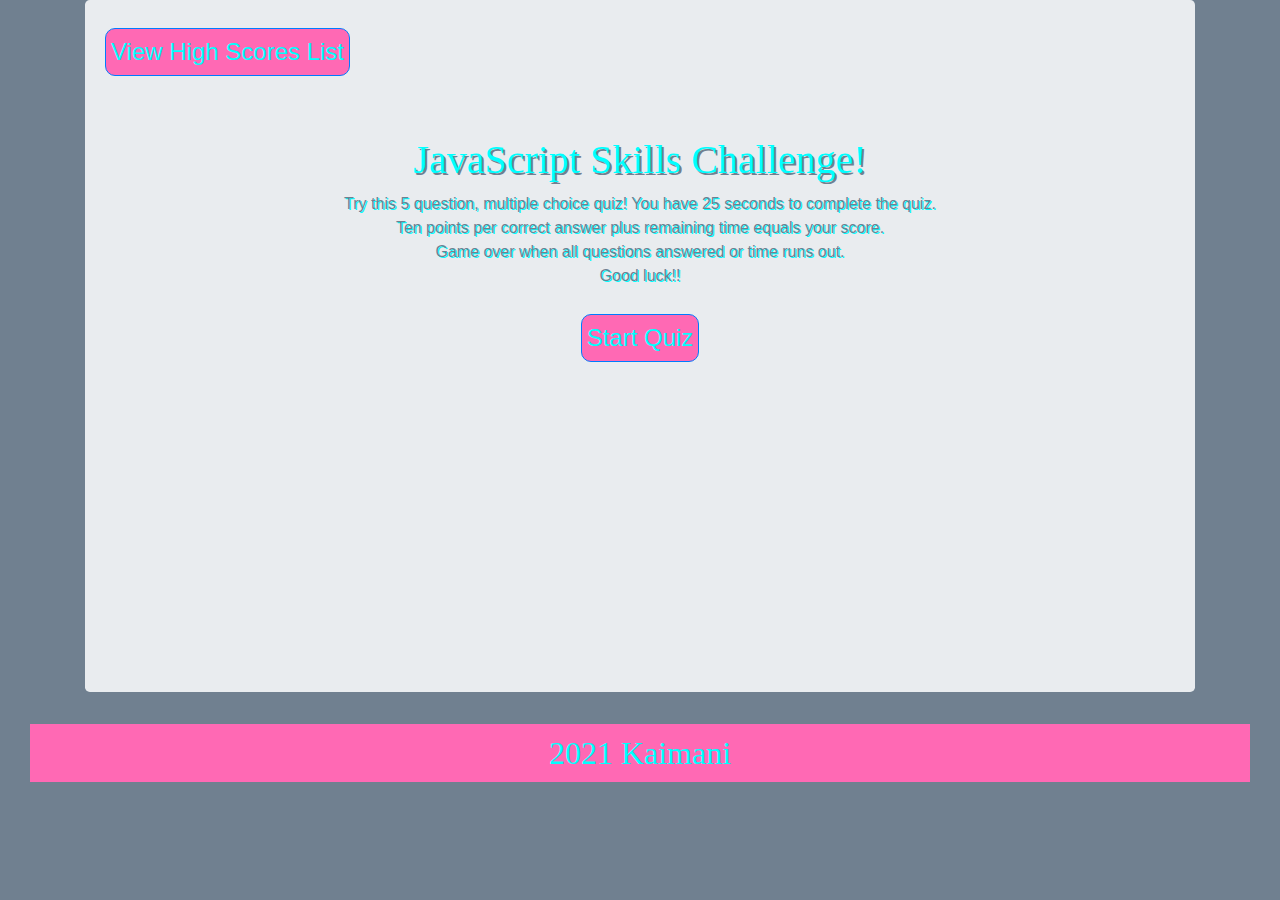
<file: index.html>
<!-- Quiz contains 5 multiple choice questions with four answers -->
<!-- 25 seconds timer, 10 second penalty deducted for incorrect answers ***** -->
<!-- Game Over = out of time or answered all questions correctly -->
<!-- Score is displayed as Correct Answers, ten points for each one correct -->
<!-- Score (number of correct answers) and user initials are logged in separate window (use local storage) -->
<!-- After entering initials user can save high score then reset and start over -->
<!-- High scores are stored and displayed -->


<!DOCTYPE html>
<html lang="en">

<head>
    <meta charset="UTF-8">
    <meta http-equiv="X-UA-Compatible" content="IE=edge">
    <meta name="viewport" content="width=device-width, initial-scale=1.0">
    <title>JS Code Quiz</title>

    <!-- link to Bootstrap CSS stylesheet -->
    <link rel="stylesheet" href="https://stackpath.bootstrapcdn.com/bootstrap/4.3.1/css/bootstrap.min.css"
    integrity="sha384-ggOyR0iXCbMQv3Xipma34MD+dH/1fQ784/j6cY/iJTQUOhcWr7x9JvoRxT2MZw1T" crossorigin="anonymous">
    <!-- my CSS stylesheet -->
    <link rel="stylesheet" href="assets/CSS/style.css">
</head>

<body>
  <div class="container">
    <main class="jumbotron">
      <header>
        <h2 id="score_display"></h2><h2 id="timer"></h2>
        <h2 <button id="highScoresBtn" type="button" class="btn btn-primary">View High Scores List</h2>
    </header>

    <section>
      <h1 class="quizInfo">JavaScript Skills Challenge!</h1>
        <p class="instructionsP">Try this 5 question, multiple choice quiz! You have 25 seconds to complete the quiz.  <br>
          Ten points per correct answer plus remaining time equals your score.<br>Game over when all questions answered or time runs out.<br>Good luck!!</p>
        <p class="instructionsP">
          <button id="startQuizBtn" type="button" class="btn btn-primary">Start Quiz</button>
        
          <!-- this is where the questions are stored and the buttons to click through the questions -->
          <p class="questions"></p>
        <ol id="questionList">
          <li><button id="answer1" type="button" class="btn btn-primary"></button></li>
          <li><button id="answer2" type="button" class="btn btn-primary"></button></li>
          <li><button id="answer3" type="button" class="btn btn-primary"></button></li>
          <li><button id="answer4" type="button" class="btn btn-primary"></button></li>
        </ol>
        
        <!-- this is the scoring section, right or wrong -->
        <div class="rightAnswer">You are a whiz!</div>
        <div class="wrongAnswer">Incorrect, better luck next time!</div>
        <ol class="listList" id="scores"></ol>
        <button class="clearBtn btn btn-primary">Clear Highscores</button>
        <button class="restartBtn btn btn-primary">Restart Quiz</button>
        </section>

    </main>   
  </div>

  <footer>
    <h6>2021 Kaimani</h6>
  </footer>

<!-- my JS file -->
<script src="assets/JS/script.js"></script>

</body>

</html>


<!-- In the CSS, a class selector is a name preceded by a full stop (“.”) and an ID selector is a name preceded 
by a hash character (“#”). The difference between an ID and a class is that an ID can be used to identify 
one element, whereas a class can be used to identify more than one. -->
</file>
<file: assets/CSS/style.css>
body {
    background-color:slategray;
}

/* prevent default user stylesheet settings */
ol {
  padding: 0;
}

.jumbotron {
    padding: 10px;
  }

  /* header JavaScript Skills Challenge! */
.quizInfo {
    text-align: center;
    padding-top: 50px;
    font-family: fantasy;
    color: cyan;
    text-shadow: 2px 2px slategray;
  }

  /* quiz instructions paragraph */
.instructionsP {
    text-align: center;
    color: slategray;
    text-shadow: 1px 1px cyan
  }

/* timer */
#timer {
  text-align: right;
  font-size: 18px;
  color: slategray;
  float: right;
}

/* the question */
.questions {
  padding: 10px;
  margin: 10px;
  color: slategrey;
  font-weight: bold;
  font-size: 20pt;
  text-shadow: 2px 2px cyan;
}

/* the answers */
#questionList {
  padding: 10px;
  margin: 10px;
  color: cyan;
  font-weight: bold;
  font-size: 20pt;
  text-shadow: 2px 2px slategray;
}

/* message when answer is wrong */
.wrongAnswer {
  font-size: 20pt;
  color: hotpink;
  text-align: center;
}

/* message when answer is right */
.rightAnswer {
  font-size: 20pt;
  color: hotpink;
  text-align: center;
}

/* high scores section */
#scores {
  color: cyan;
  text-align: center;
  font-size: 50pt;
  text-shadow: 2px 2px slategray;
  font-family: fantasy;
}

/* this applies to all buttons */
.btn {
  margin: 10px;
  color: cyan;
  background-color: hotpink;
  margin-left: 10px;
  font-size: 18pt;
  text-align: left;
  padding: 5px;
  border-radius: 10px;
}
.btn:hover {
  background-color: slategray
}

  /* this is the footer */
h6 {
    font-family: fantasy;
    color: cyan;
    text-align: center;
    background-color: hotpink;
    font-size: 24pt;
    padding: 10px;
    margin-top: 10px;
    margin-left: 30px;
    margin-right: 30px;
    margin-bottom: 0;
    }
</file>
